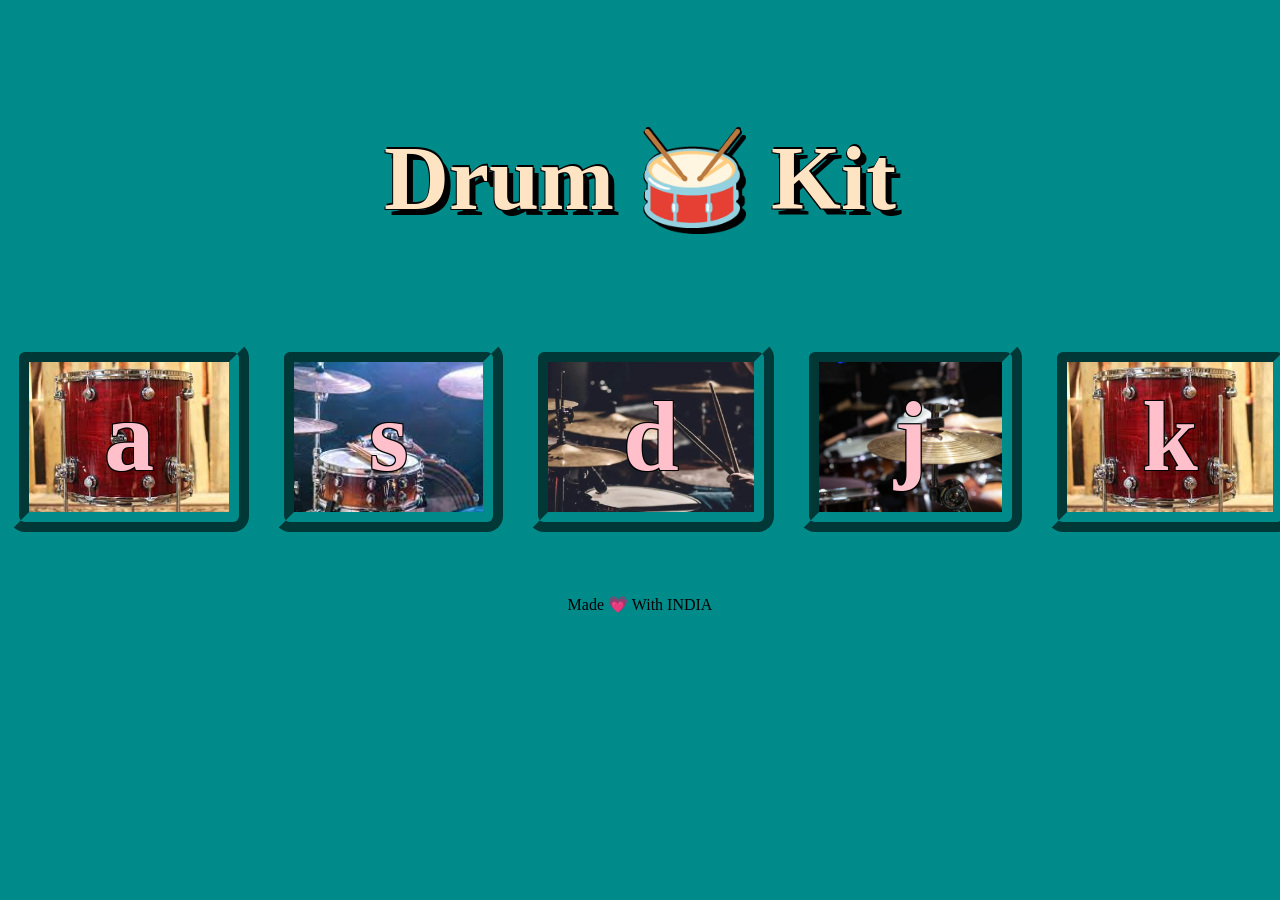
<file: index.html>
<!DOCTYPE html>
<html lang="en">
<head>
    <meta charset="UTF-8">
    <meta name="viewport" content="width=device-width, initial-scale=1.0">
    <link rel="stylesheet" href="drum.css">
    <title>Document</title>
</head>
<body>
    <h1 class="title">Drum 🥁 Kit</h1>

    <div class="btnSet">
        <button class="w kit">w</button>
        <button class="a kit">a</button>
        <button class="s kit">s</button>
        <button class="d kit">d</button>
        <button class="j kit">j</button>
        <button class="k kit">k</button>
        <button class="l kit">l</button>
        
    </div>
<script src="drum.js"></script>
</body>
<footer>
    Made 💗 With INDIA
</footer>
</html>
</file>
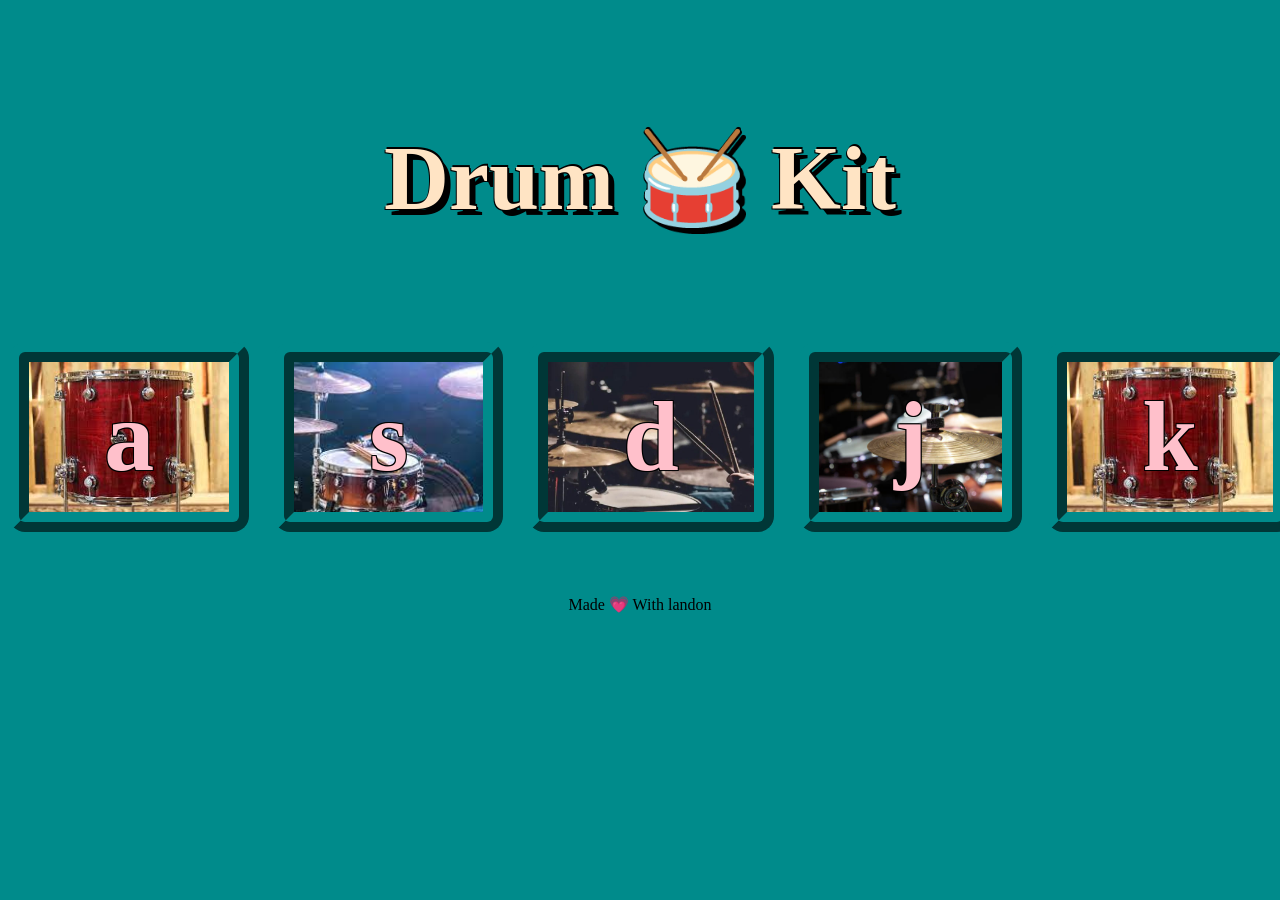
<file: drum.html>
<!DOCTYPE html>
<html lang="en">
<head>
    <meta charset="UTF-8">
    <meta name="viewport" content="width=device-width, initial-scale=1.0">
    <link rel="stylesheet" href="drum.css">
    <title>Document</title>
</head>
<body>
    <h1 class="title">Drum 🥁 Kit</h1>

    <div class="btnSet">
        <button class="w kit">w</button>
        <button class="a kit">a</button>
        <button class="s kit">s</button>
        <button class="d kit">d</button>
        <button class="j kit">j</button>
        <button class="k kit">k</button>
        <button class="l kit">l</button>
        
    </div>
<script src="drum.js"></script>
</body>
<footer>
    Made 💗 With landon
</footer>
</html>
</file>
<file: drum.css>
*{
    background-color:darkcyan;
}
.title{
    display: flex;
    justify-content: center;
    margin-top: 10%;
    font-size: 90px;
    font-family:cursive;
    font-weight: bolder;
    color: bisque;
    text-shadow:
    6px 6px 0 black,
     1px -2px 0 black,
    -1px  1px 0 black,
     2px  1px 0 black;
}
.btnSet{
    display: flex;
    align-items: center;
    justify-content: center;
    gap:15px;
    margin-left: 5%;
    margin-right: 5%;
}
button{
    width: 250px;
    height: 50px;
    display: flex;
    justify-content: space-between;
    align-items: center;
    margin-top: 50px;
    margin-right: 10px;
    padding: 75px ;
    background-color: burlywood;
    font-size: 100px;
    font-family:cursive;
    font-weight: bolder;
    color: pink;
    border: 20px;
    border-color:darkcyan;
    border-radius:1rem ;
    border-width: 20px;
    border-style:ridge;
    
  
    
    
}
footer{
    display: flex;
    justify-content: center;
    margin-top: 5%;
}
.w{
    background-image:url("images/drum.png");
   background-size: cover; /* or 'contain' */
   background-position: center;
   background-repeat: no-repeat;
    text-shadow:
    -1px -1px 0 black,
     1px -1px 0 black,
    -1px  1px 0 black,
     1px  1px 0 black;
  

}
.a{
 background-image:url("images/tom.png");
 background-size: cover; /* or 'contain' */
   background-position: center;
   background-repeat: no-repeat;
    text-shadow:
    -1px -1px 0 black,
     1px -1px 0 black,
    -1px  1px 0 black,
     1px  1px 0 black;
  
}
.s{
 background-image:url("images/j.png");
 background-size: cover; /* or 'contain' */
   background-position: center;
   background-repeat: no-repeat;
   text-shadow:
    -1px -1px 0 black,
     1px -1px 0 black,
    -1px  1px 0 black,
     1px  1px 0 black;
}
.d{
 background-image:url("images/k.png");
 background-size: cover; /* or 'contain' */
   background-position: center;
   background-repeat: no-repeat;
   text-shadow:
    -1px -1px 0 black,
     1px -1px 0 black,
    -1px  1px 0 black,
     1px  1px 0 black;
 
}
.j{
background-image:url("images/cymble.png");
 background-size: cover; /* or 'contain' */
   background-position: center;
   background-repeat: no-repeat;
    text-shadow:
    -1px -1px 0 black,
     1px -1px 0 black,
    -1px  1px 0 black,
     1px  1px 0 black;
}
.k{
background-image:url("images/tom.png");
 background-size: cover; /* or 'contain' */
   background-position: center;
   background-repeat: no-repeat;
    text-shadow:
    -1px -1px 0 black,
     1px -1px 0 black,
    -1px  1px 0 black,
     1px  1px 0 black;
}
.l{
background-image:url("images/drumstick.png");
 background-size: cover; /* or 'contain' */
   background-position: center;
   background-repeat: no-repeat;
    text-shadow:
    -1px -1px 0 black,
     1px -1px 0 black,
    -1px  1px 0 black,
     1px  1px 0 black;
}
.pressed{
  box-shadow: 0 3px 4px 0 whitesmoke;
  opacity: 0.5;
}
</file>
